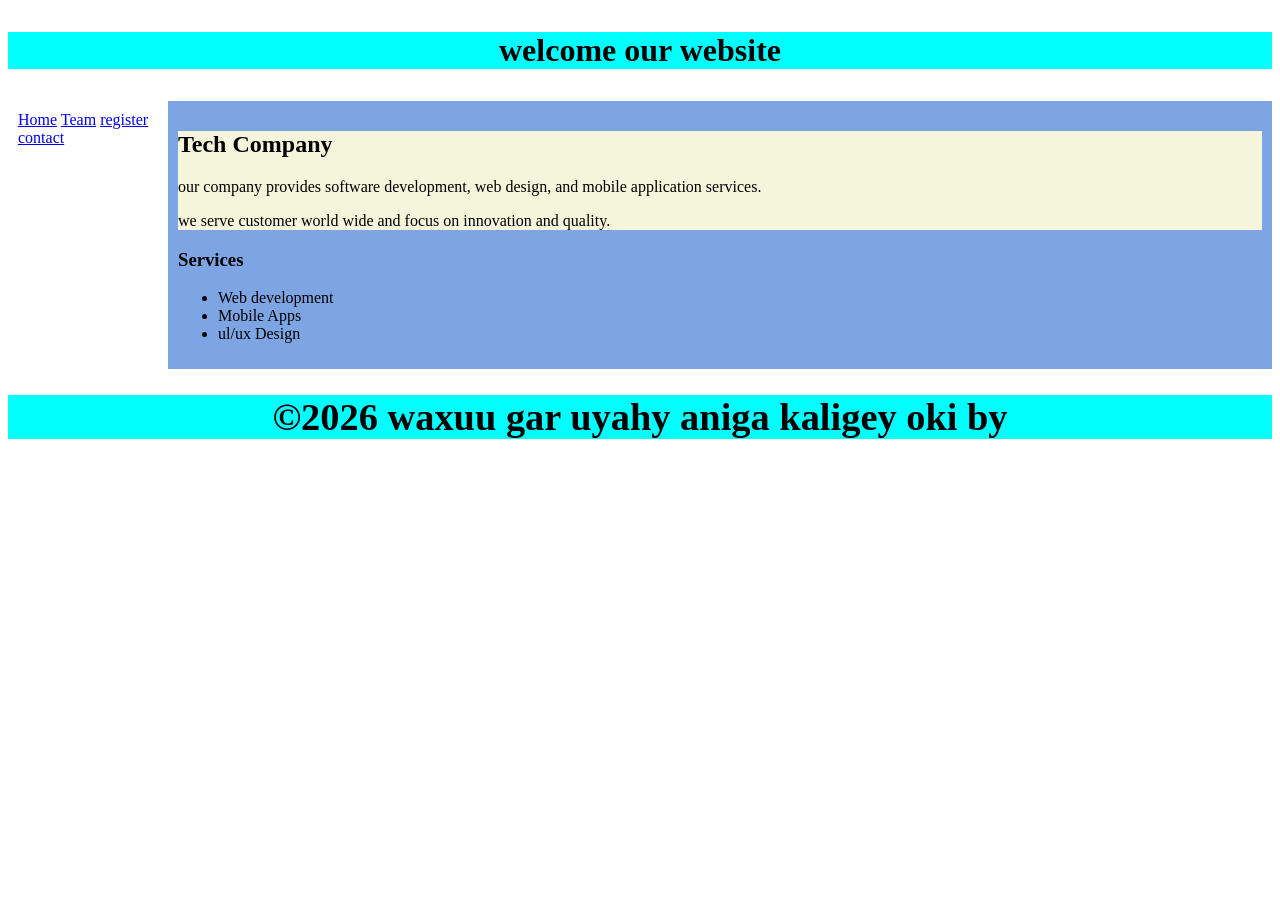
<file: index.html>
<!DOCTYPE html>
<html>

<head>
<style>
.container{
width="80%"
margin-left:auto;
margin-right:auto;
background-color:beige;
}
header{
  background-color:aqua;
  text-align:center;}
footer{
text-align: center;
font-size: larger;
background-color: aqua;
}
nav{float: left;
width: 150px;
padding: 10px;
}
main{margin-left: 160px;
padding: 10px;
background-color: rgb(126, 165, 227);
}

</style>
  <meta charset="UTF-8">
  <meta name="viewport" content="width=device-width, initial-scale=1">
  <title></title>
</head>
<body>
<header>
  <h1><p>welcome our website</p></h1>
</header>
<div>
  <nav>
  <a href="index.html">Home</a>
  <a href="team.html">Team</a>
  <a href="registration.html">register</a>
  <a href="contact.html">contact</a>
</nav>
<main>
<div class="container">
<h2>Tech Company</h2>
<p>our company provides software development, web design, and mobile application services.</p>
<p>we serve customer world wide and focus on innovation and quality.</p>
</div>
  <h3>Services</h3>
  <ul>
    <li>Web development</li>
    <li>Mobile Apps</li>
    <li>ul/ux Design</li>
  </ul>
</main>
<div><footer>
  <p><h1>&copy;2026 waxuu gar uyahy aniga kaligey oki by</h1></p>
</footer></div>
</div>
  
</body>
</html>
</file>
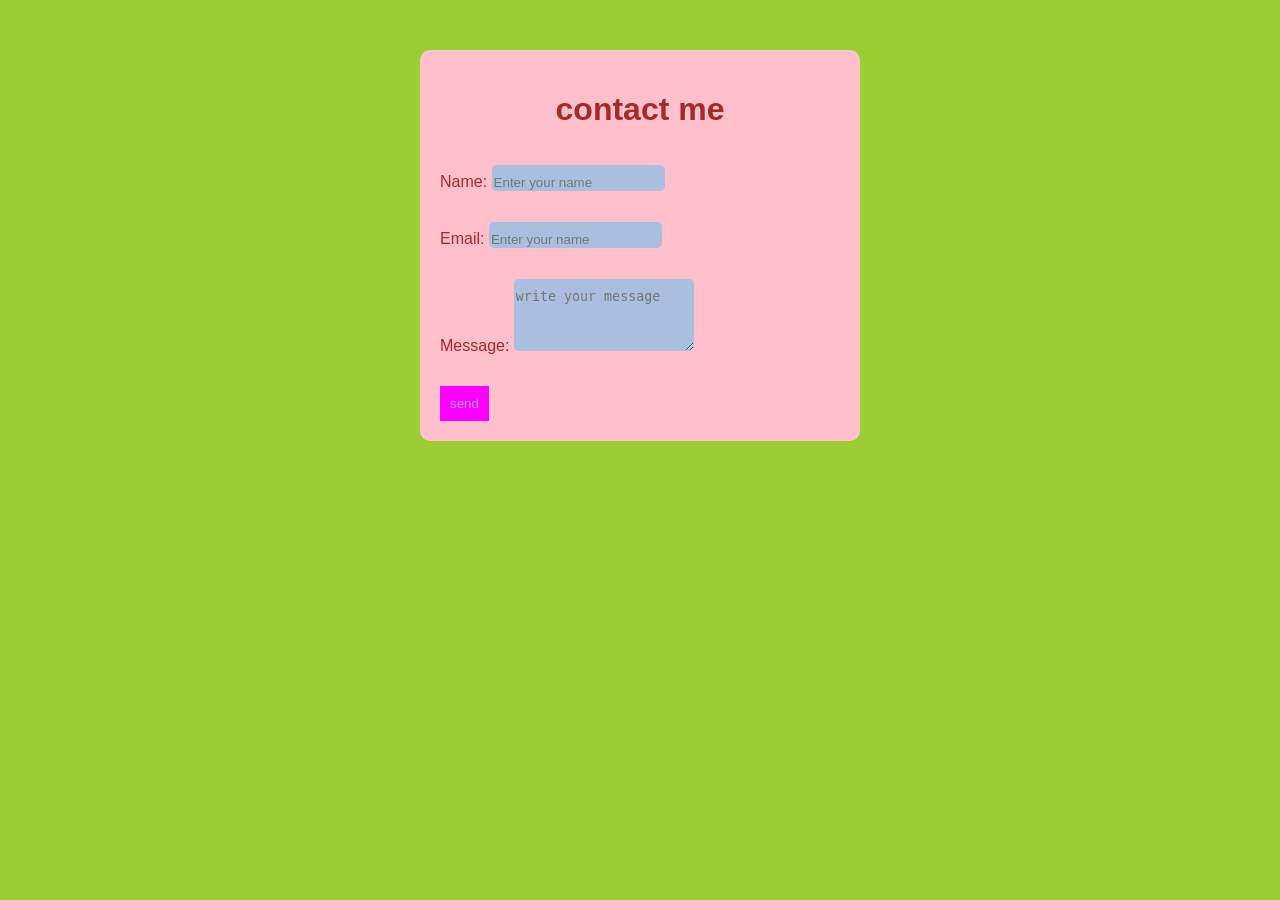
<file: contact.html>
<!DOCTYPE html>
<html lang="en">
<head>
    <link rel="stylesheet" href="format.css">
    <meta charset="UTF-8">
    <meta name="viewport" content="width=device-width, initial-scale=1.0">
    <title>contact form</title>
</head>
<body>
    <div class="container">
        <h1>contact me</h1>
        <form>
            <label for="Name">Name:</label>
            <input type="text" id="Name" placeholder="Enter your name">
            <p>
                <label for="Email">Email:</label>
                <input type="email" id="email" placeholder="Enter your name">
            </p>
            <p>
                <label for="Message">Message:</label>
                <textarea  id="message" rows="4" placeholder="write your message"></textarea>
            </p>
            <button type="submit">send</button>
        </form>
    </div>
</body>
</html>
</file>
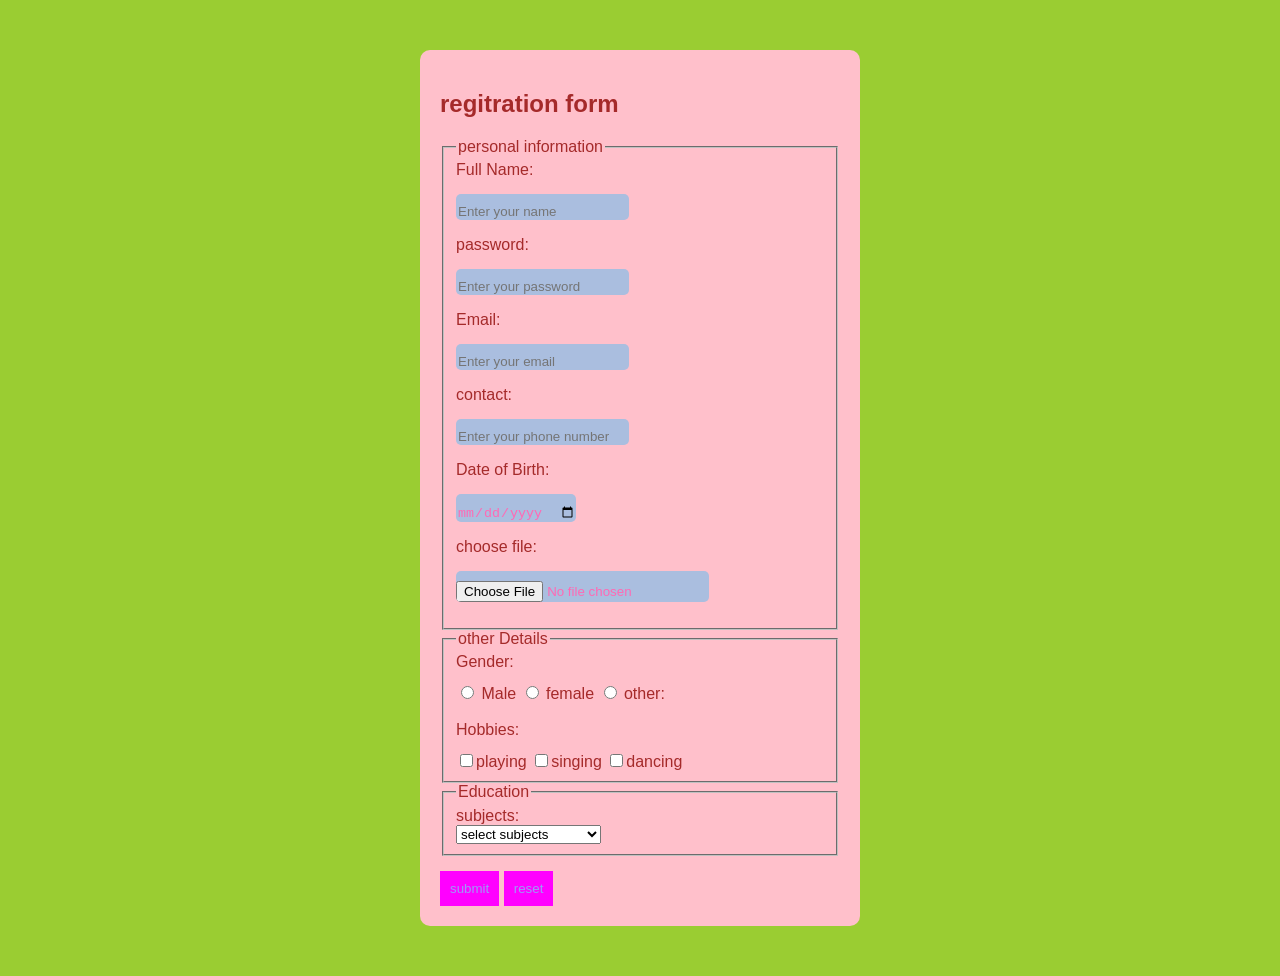
<file: registration.html>
<!DOCTYPE html>
<html lang="en">
<head>
    <link rel="stylesheet" href="format.css">
    <meta charset="UTF-8">
    <meta name="viewport" content="width=device-width, initial-scale=1.0">
    <title>registration form</title>
</head>
<body>
    <div class="container">
        <h2>regitration form</h2>
        
        <form autocomplete="off">
            <fieldset>
                <legend>personal information</legend>
                <label>Full Name:</label><br>
                <input type="text" name="fullname" id="full name" placeholder="Enter your name">
                <p>
                <label for="">password:</label><br>
                <input type="password" name="user_pass" placeholder="Enter your password" autocomplete="new-password">
            </p>
            <p>
                <label for="">Email:</label><br>
                <input type="email" name="user_email" placeholder="Enter your email" autocomplete="off">
            </p>
            <p>
                <label for="">contact:</label><br>
                <input type="text" name="contact" placeholder="Enter your phone number">
            </p>
            <p>
                <label for="">Date of Birth:</label><br>
                <input type="date" name="dob">
            </p>
            <p>
            <label for="">choose file:</label><br>
            <input type="file" name="file">
        </p>

            </fieldset>


            <fieldset>
                <legend>other Details </legend>
                <label for="">Gender:</label><br>
                <input type="radio" name="gender" value="male">
    Male
            <input type="radio" name="gender" value="female">
    female
            <input type="radio" name="gender" value="other">
    other:
    <br><br>
        <label for="">Hobbies:</label><br>
        <input type="checkbox" name="hobby" value="playing">playing
        
        <input type="checkbox" name="hobby" value="singing">singing

        <input type="checkbox" name="hobby" value="dancing">dancing
            </fieldset>

            <fieldset>
                <legend>Education</legend>

                <label for="">subjects:</label><br>
                <select name="subjects">
                <option value="">select subjects</option>
                <option value="">computer application</option>
                <option value="">python</option>
                <option value="">html</option>
            </select>
            </fieldset>
            <div class="btns">
                <button type="submit">submit</button>
                <button type="reset">reset</button>

            </div>

        </form>

    </div>
</body>
</html>
</file>
<file: format.css>
body{
    margin: 0;
    font-family: Arial, sans-serif;
    background-color: yellowgreen;
    color: brown;
}
.container{
    max-width: 400px;
    margin: 50px auto;
    padding: 20px;
    background: pink;
    border-radius: 10px;
}
h1{
    text-align:center;
}
label{
    margin-top: 10px;
    margin-bottom: 5px;
}
input,textarea{
    margin-top: 15px;
    padding-top: 10px;
    border: none;
    background:#aabedf;
    color: hotpink;
    border-radius: 5px;
    cursor: pointer;
}
button{
    margin-top: 15px;
    padding: 10px;
    border: none;
    background: fuchsia;
    color: rgb(155, 155, 245);
}
button:hover{
    background: #0ea5e9;
}
</file>
